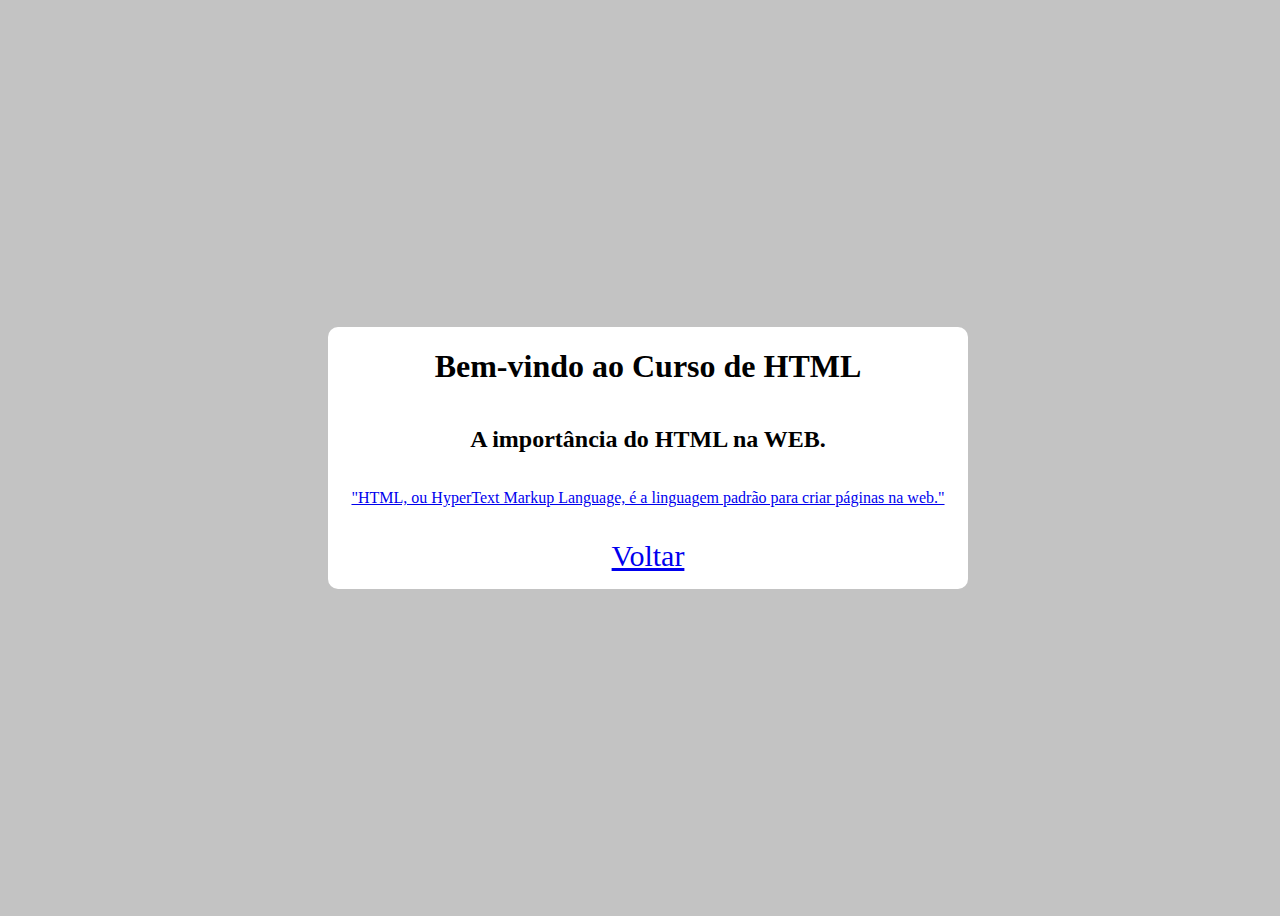
<file: pages/exercicio1.html>
<!DOCTYPE html>
<html lang="en">
<head>
    <meta charset="UTF-8">
    <meta name="viewport" content="width=device-width, initial-scale=1.0">
    <title>EXERCICIO1</title>
    <link rel="stylesheet" href="./styleEX.css">
</head>
<body>
    <div class="container">
        <h1>Bem-vindo ao Curso de HTML</h1>
        <h2>A importância do HTML na WEB.</h2>
        <p><a href="https://developer.mozilla.org/pt-BR">"HTML, ou HyperText Markup Language, é a linguagem padrão para criar páginas na web."</a></p>
        <p ><a href="../index.html" style="font-size: 30px;">Voltar</a></p>
    </div>
</body>
</html>
</file>
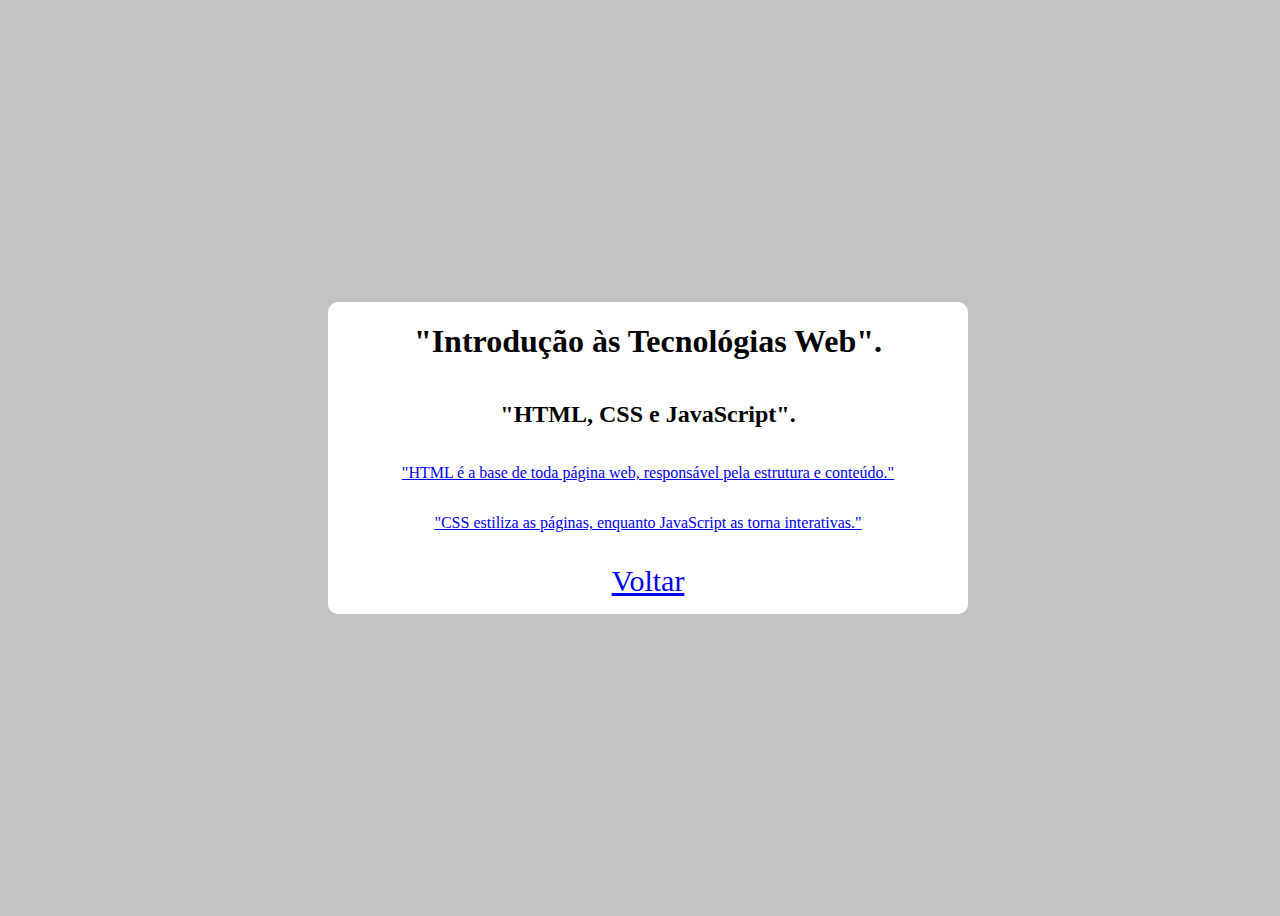
<file: pages/exercicio2.html>
<!DOCTYPE html>
<html lang="en">
<head>
    <meta charset="UTF-8">
    <meta name="viewport" content="width=device-width, initial-scale=1.0">
    <title>EXERCICIO2</title>
    <link rel="stylesheet" href="./styleEX.css">
</head>
<body>
    <div class="container">
        <h1>"Introdução às Tecnológias Web".</h1>
        <h2>"HTML, CSS e JavaScript".</h2>
        <p><a href="https://www.w3schools.com/html/default.asp" target="_blank">"HTML é a base de toda página web, responsável pela estrutura e conteúdo."</a></p>
        <p><a href="https://www.w3schools.com/css/default.asp" target="_blank">"CSS estiliza as páginas, enquanto JavaScript as torna interativas."</a></p>
        <p ><a href="../index.html" style="font-size: 30px;">Voltar</a></p>
    </div>
</body>
</html>
</file>
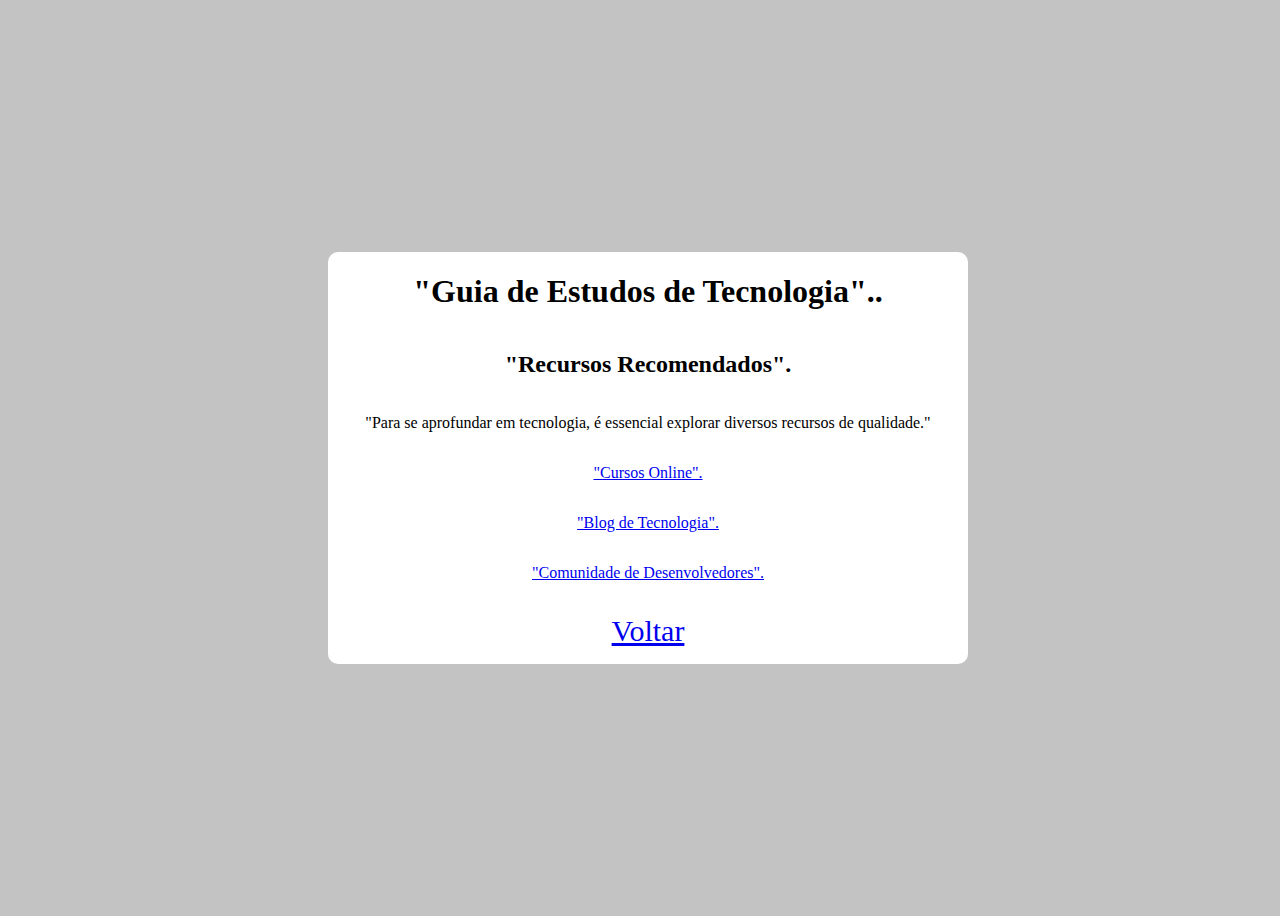
<file: pages/exercicio3.html>
<!DOCTYPE html>
<html lang="en">
<head>
    <meta charset="UTF-8">
    <meta name="viewport" content="width=device-width, initial-scale=1.0">
    <title>EXERCICIO3</title>
    <link rel="stylesheet" href="./styleEX.css">
</head>
<body>
    <div class="container">
        <h1>"Guia de Estudos de Tecnologia"..</h1>
        <h2>"Recursos Recomendados".</h2>
        <p>"Para se aprofundar em tecnologia, é essencial explorar diversos recursos de qualidade."</p>
        <p><a href="https://www.educamaisbrasil.com.br/cursos-gratuitos" target="_blank">"Cursos Online".</a></p>
        <p><a href="https://developer.mozilla.org/en-US/blog/" target="_blank">"Blog de Tecnologia".</a></p>
        <p><a href="https://www.questionpro.com/pt-br/help/communities/community-custom-site-html-pages.html" target="_blank">"Comunidade de Desenvolvedores".</a></p>
        <p ><a href="../index.html" style="font-size: 30px;">Voltar</a></p>
    </div>
</body>
</html>
</file>
<file: pages/styleEX.css>
body{
    width: 100vw;
    height: 100vh;
    display: flex;
    justify-content: center;
    align-items: center;
    flex-direction: column;
    background-color: #c3c3c3;
}

.container{
    width: 50%;
    display: flex;
    align-items: center;
    justify-content: center;
    flex-direction: column;  
    background-color: #ffff; 
    border-radius: 10px;
}

a:hover{
    color: crimson;
}
</file>
